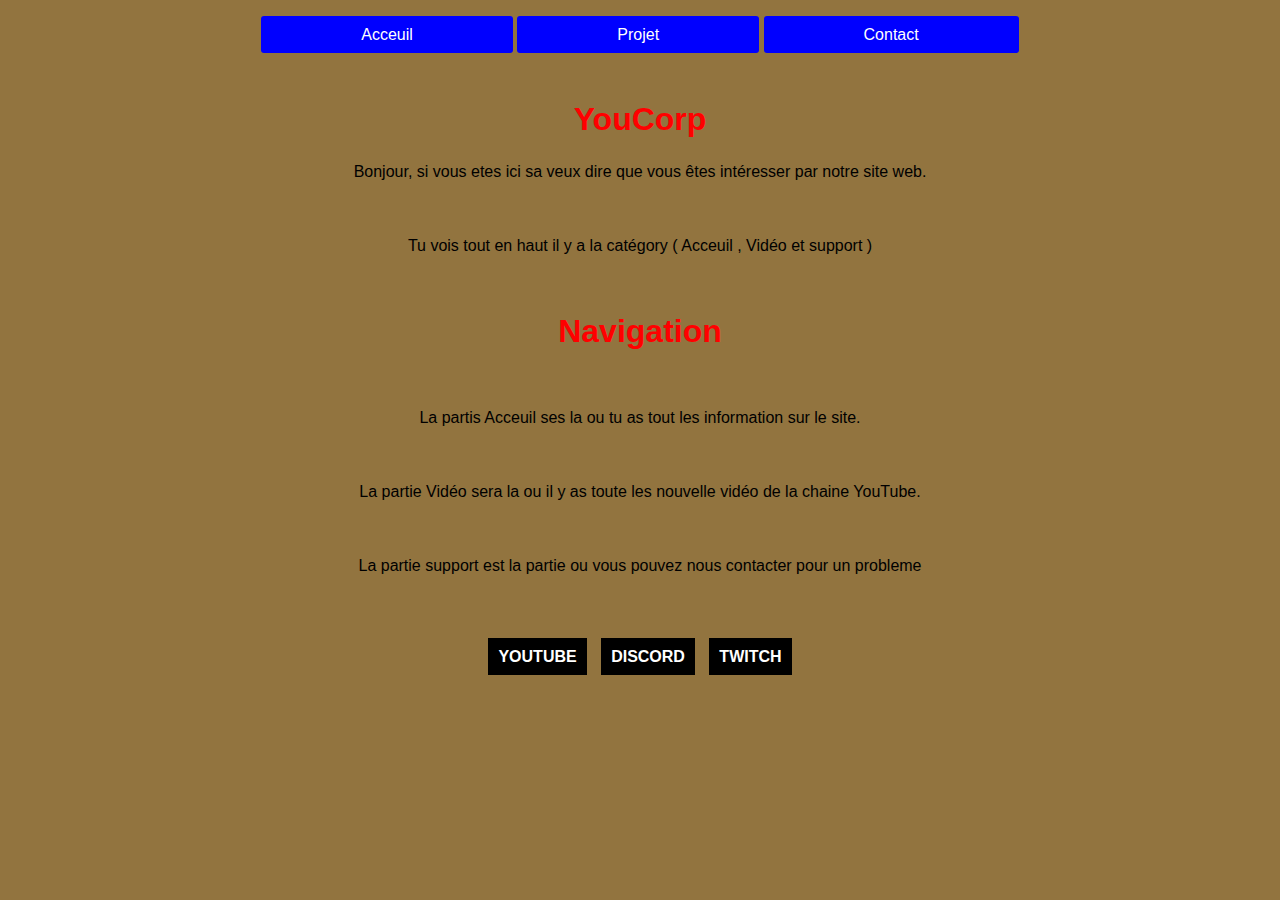
<file: index.html>
<!DOCTYPE html>
<html>
    <head>
        <title>YouCorp | Acceuil</title>
        <link rel="icon" href="icon.png">
        <link rel="stylesheet" href="index.css">
    </head>

    <body>

        <br>
        <a id="navigation" href="http://www.youcorp.ga/">Acceuil</a>
        <a id="navigation" href="http://www.youcorp.ga/projet">Projet</a>
        <a id="navigation" href="http://www.youcorp.ga/contact">Contact</a>

        <br><br><br>

        <h1>YouCorp</h1>

        <p>Bonjour, si vous etes ici sa veux dire que vous êtes intéresser par notre site web.</p>
        
        <br>

        <p>Tu vois tout en haut il y a la catégory ( Acceuil , Vidéo et support )</p>

        <br>

        <h1>Navigation</h1>

        <br>

        <p>La partis Acceuil ses la ou tu as tout les information sur le site.</p> 

        <br>

        <p>La partie Vidéo sera la ou il y as toute les nouvelle vidéo de la chaine YouTube.</p>

        <br>

        <p>La partie support est la partie ou vous pouvez nous contacter pour un probleme</p>

        <br><br><br>

        <li><a class="social" href="https://www.youtube.com/channel/UCaqmaRbtMqdCQ9GWGMtrMvg">YOUTUBE</a></li>
        <li><a class="social" href="https://discord.gg/BCGJR2UHHs">DISCORD</a></li>
        <li><a class="social" href="https://www.twitch.tv/twitchyouwilliam">TWITCH</a></li>

    </body>

</html>
</file>
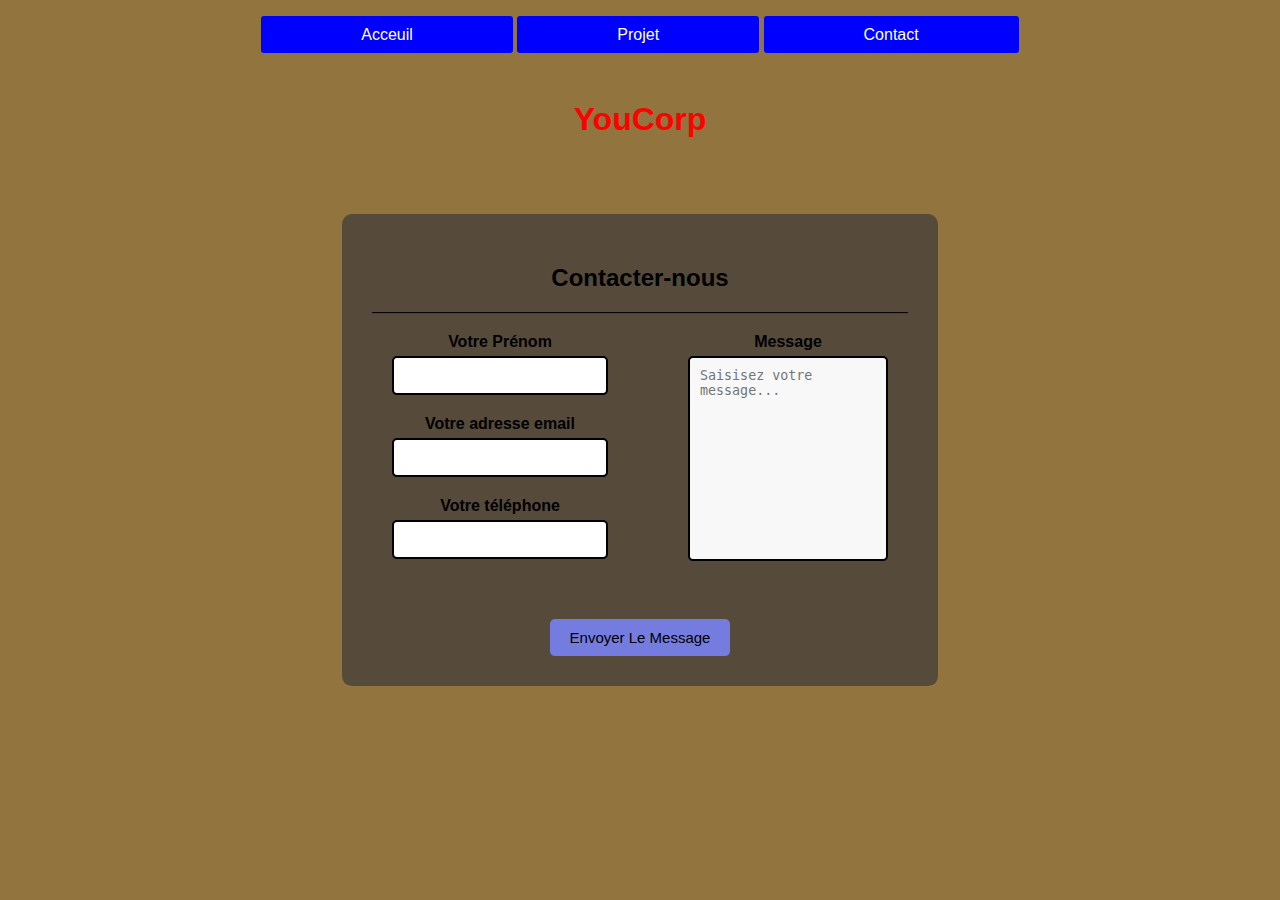
<file: contact.html>
<!DOCTYPE html>
<html>
    <head>
        <title>YouCorp | Support</title>
        <link rel="stylesheet" href="https://cdnjs.cloudflare.com/ajax/libs/font-awesome/6.2.0/css/all.min.css" integrity="sha512-xh6O/CkQoPOWDdYTDqeRdPCVd1SpvCA9XXcUnZS2FmJNp1coAFzvtCN9BmamE+4aHK8yyUHUSCcJHgXloTyT2A==" crossorigin="anonymous" referrerpolicy="no-referrer" />
        <link rel="icon" href="icon.png">
        <link rel="stylesheet" href="contact.css">
    </head>

    <body>
    
        <br>

        <a id="navigation" href="http://www.youcorp.ga/">Acceuil</a>
        <a id="navigation" href="http://www.youcorp.ga/projet">Projet</a>
        <a id="navigation" href="http://www.youcorp.ga/contact">Contact</a>

        <br><br><br>

        <h1>YouCorp</h1>

        <br><br><br>
        
        <form>
            <h2>Contacter-nous</h2>
            <div class="separation"></div>
            <div class="corps-formulaire">
                <div class="gauche">
                    <div class="groupe">
                        <label>Votre Prénom</label>
                        <input type="text">
                        <i class="fa-solid fa-user"></i>
                    </div>
                    <div class="groupe">
                        <label>Votre adresse email</label>
                        <input type="text">
                        <i class="fa-solid fa-envelope"></i>
                    </div>
                    <div class="groupe">
                        <label>Votre téléphone</label>
                        <input type="text">
                        <i class="fa-solid fa-phone"></i>
                    </div>

                </div>
                <i class=""></i>
                <div class="droite">
                    <div class="groupe">
                        <label>Message</label>
                        <textarea placeholder="Saisisez votre message..."></textarea>
                    </div>
                </div>
            </div>

            <div class="pied-formulaire" align="center">
                <button>Envoyer Le Message</button>
            </div>
        </form>
    </body>

</html>
</file>
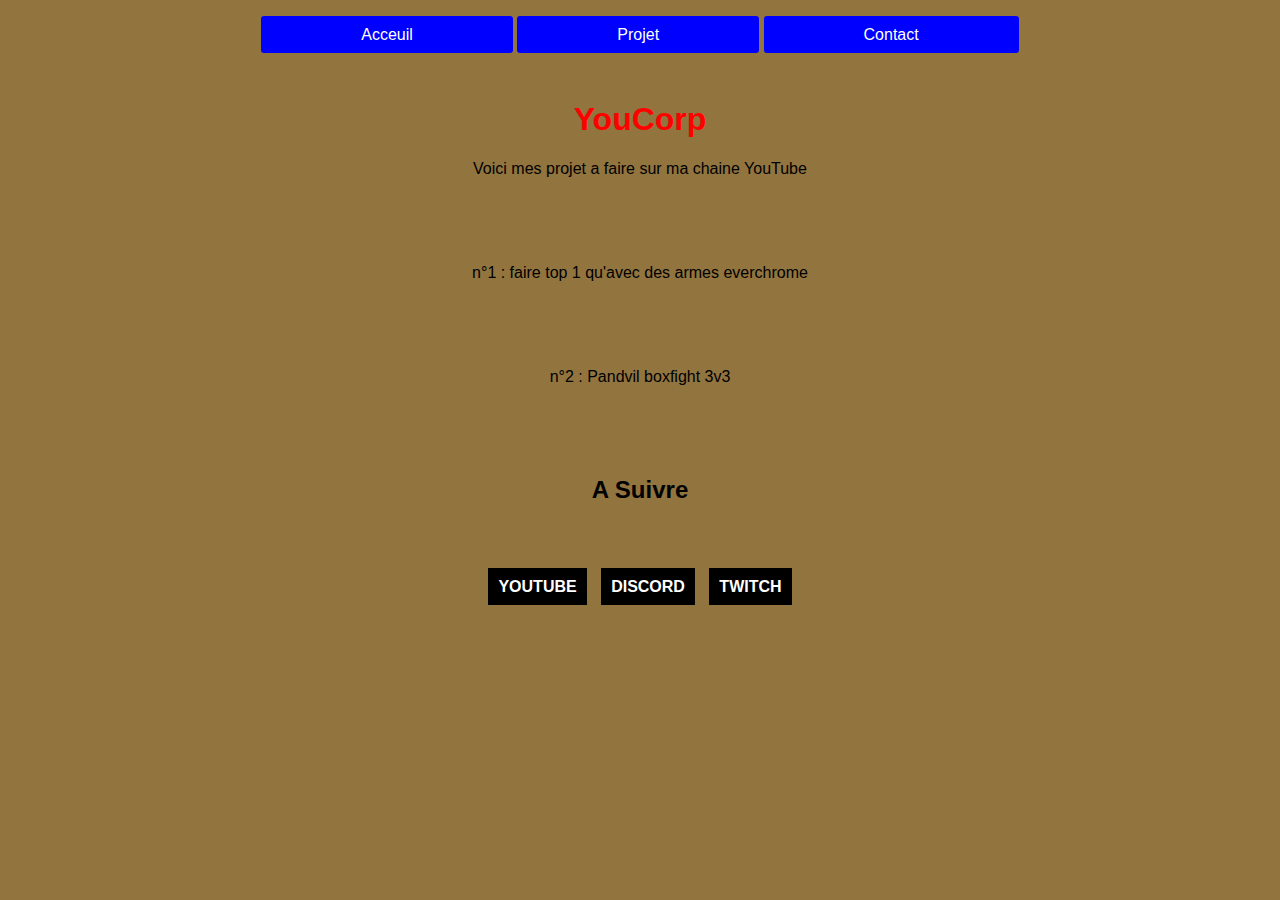
<file: projet.html>
<!DOCTYPE html>
<html>
    <head>
        <title>YouCorp | Project</title>
        <link rel="icon" href="icon.png">
        <link rel="stylesheet" href="projet.css">
    </head>
<body>
    
    <br>
        <a id="navigation" href="http://www.youcorp.ga/">Acceuil</a>
        <a id="navigation" href="http://www.youcorp.ga/projet">Projet</a>
        <a id="navigation" href="http://www.youcorp.ga/contact">Contact</a>

        <br><br><br>

        <h1>YouCorp</h1>

        <p>Voici mes projet a faire sur ma chaine YouTube</p>

        <br><br><br>

        <p>n°1 : faire top 1 qu'avec des armes everchrome</p>

        <br><br><br>

        <p>n°2 : Pandvil boxfight 3v3</p>

        <br><br><br>

        <h2>A Suivre </h2>

        <br><br><br>

        <li><a class="social" href="https://www.youtube.com/channel/UCaqmaRbtMqdCQ9GWGMtrMvg">YOUTUBE</a></li>
        <li><a class="social" href="https://discord.gg/BCGJR2UHHs">DISCORD</a></li>
        <li><a class="social" href="https://www.twitch.tv/twitchyouwilliam">TWITCH</a></li>

</body>
</html>
</file>
<file: index.css>
body {
    text-align: center;
    font-family: sans-serif;
    background-color: #92743f;
}

p {
    color: black;
    line-height: 1.5em;
}

h1 {
    color: red;
}

h2 {
    color: white;
}

a {
    text-align: center;
    color: aqua;
}

#navigation {
    background-color: blue; 
    border-radius: 3px;
    color: white;
    padding: 10px 100px;
    text-decoration: none;
}

li {
    display: inline;
    margin: 0 5px;
}

a.social {
    color: white;
    font-weight: 600;
    text-decoration: none;
    background-color: black;
    padding: 10px;
}

label {
    color: white;
}
</file>
<file: contact.css>
@import url('https://fonts.googleapis.com/css2?family=Roboto+Condensed:wght@700&display=swap');

body {
    background-color: #92743f;
    text-align: center;
    font-family: sans-serif;
}

h1 {
    color: red;
}

#navigation {
    background-color: blue; 
    border-radius: 3px;
    color: white;
    padding: 10px 100px;
    text-decoration: none;
}

form {
    background-color: rgba(63, 58, 58, 0.726);
    margin: 0px;
    padding: 0px;
    position: absolute;
    top: 50%;
    left: 50%;
    transform: translate(-50%,-50%);
    font-family: 'Roboto', sans-serif;
    font-weight: bold;
    padding: 30px;
    border-radius: 10px;
}

form h1 {
    font-size: 30px;
}

form .separation {
    width: 100%;
    height: 1px;
    background-color: black;
}

form .corps-formulaire {
    display: flex;
    flex-wrap: wrap;
    margin-bottom: 30px;
}

form .corps-formulaire .groupe {
    position: relative;
    margin: 20px;
    display: flex;
    flex-direction: column;
}

form .corps-formulaire .gauche .groupe input {
    margin-top: 5px;
    padding: 10px 5px 10px 30px;
    border: 2px solid black;
    outline-color: purple;
    border-radius: 5px;
}

form .corps-formulaire .gauche .groupe i {
    position: absolute;
    left: 0;
    top: 25px;
    padding: 9px 8px;
    color: #747cdf;
}

form .corps-formulaire .droite {
    margin-left: 40px;
}

form .corps-formulaire .droite .groupe {
    height: 100%;
}

form .corps-formulaire .droite .groupe textarea {
    margin-top: 5px;
    padding: 10px;
    background-color: #f8f8f8;
    border: 2px solid black;
    outline: none;
    border-radius: 5px;
    resize: none;
    height: 68%;
}

form .pied-formulaire button {
    margin-top: 10px;
    background-color: #747cdf;
    color: black;
    font-size: 15px;
    border: none;
    padding: 10px 20px;
    border-radius: 5px;
    outline: none;
    cursor: pointer;
    transition: transform 0.5s;
}

form .pied-formulaire button:hover {
    transform: scale(1.05);
}

@media screen and (max-width:920){
    form .corps-formulaire .droite {
        margin-left: 0px;
    }
}
</file>
<file: projet.css>
body {
    text-align: center;
    font-family: sans-serif;
    background-color: #92743f;
}

#navigation {
    background-color: blue; 
    border-radius: 3px;
    color: white;
    padding: 10px 100px;
    text-decoration: none;
}

h1 {
    color: red;
}

li {
    display: inline;
    margin: 0 5px;
}

a.social {
    color: white;
    font-weight: 600;
    text-decoration: none;
    background-color: black;
    padding: 10px;
}
</file>
